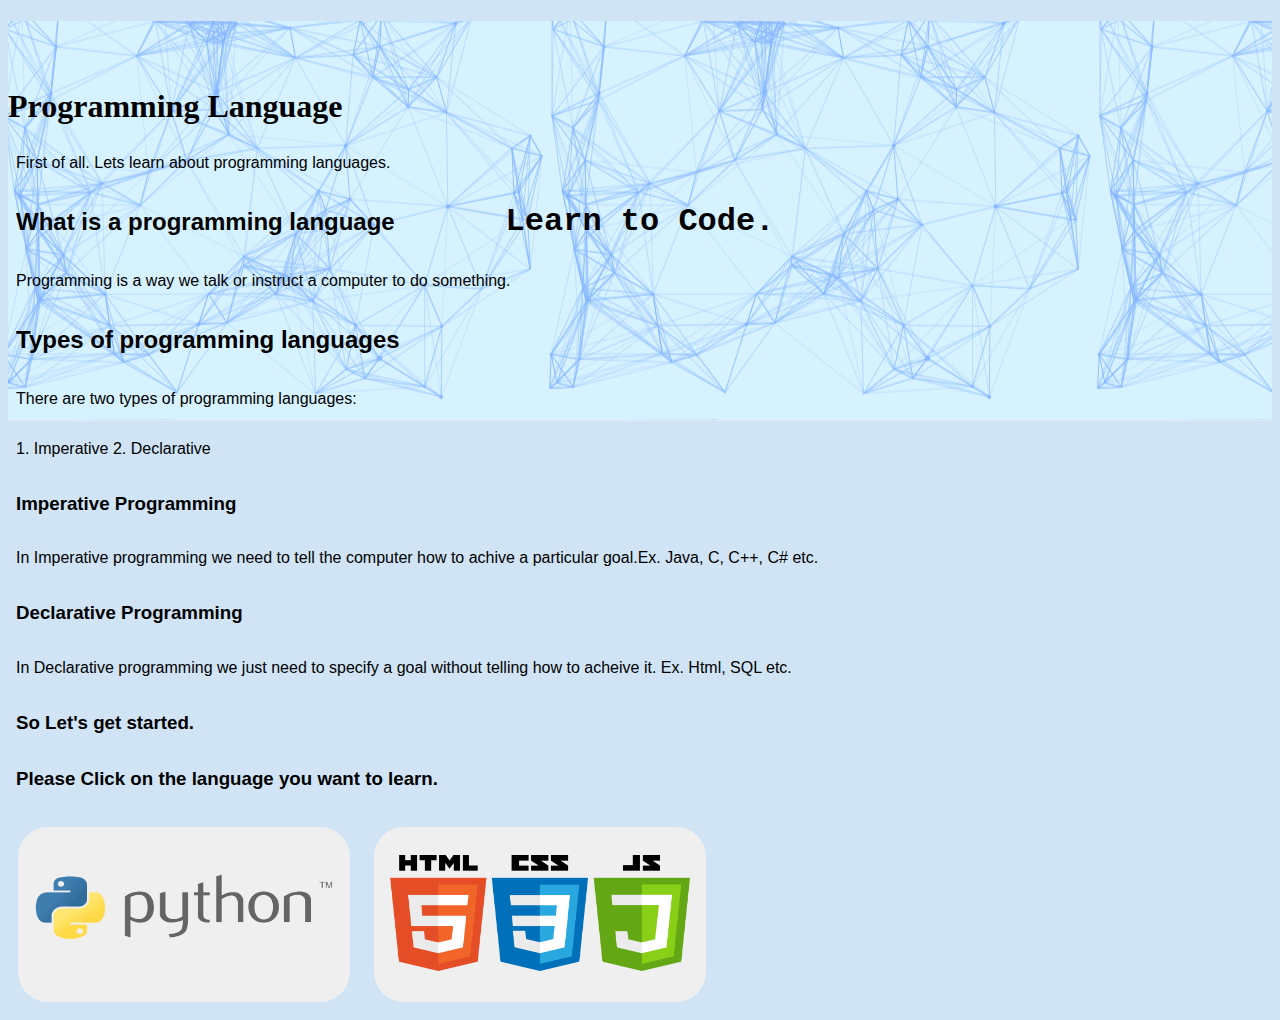
<file: index.html>
<!DOCTYPE html>
<html lang="en">
<head>
    
    <meta charset="UTF-8">
    <meta http-equiv="X-UA-Compatible" content="IE=edge">
    <meta name="viewport" content="width=device-width, initial-scale=1.0">
    <title>Learn to Code!</title>
    <link rel = "stylesheet" href="style.css">
    

</head>
<body class="body">
    <div class="container">
    <div class="heading">
    <h1 class="heading-txt">Learn to Code.</h1>
    </div>
    <div>
        <h1 class = "" id = "headingtext">Programming Language</h1>
    <p class="text1">First of all.
        Lets learn about programming languages.
    </p>
    <h2 class="text1">What is a programming language</h2>
    <p class="text1">Programming is a way we talk or instruct a computer to do something.</p>
    <h2 class="text1">Types of programming languages</h2>
    <p class="text1">There are two types of programming languages:</p>
    <p class="text1">1. Imperative               2. Declarative</p>
    <h3 class="text1">Imperative Programming</h3>
    <p class="text1">In Imperative programming we need to tell the computer how to achive a 
        particular goal.Ex. Java, C, C++, C# etc.
    </p>
    <h3 class="text1">Declarative Programming</h3>
    <p class="text1">In Declarative programming we just need to specify a goal without telling how to acheive it.
        Ex. Html, SQL etc.
    </p>
    <h3 class="text1">So Let's get started.</h3>
    <h3 class="text1">Please Click on the language you want to learn.</h3>
    <button class="a" id="img"><a href="py-page.html"><img src="Python-Logo.png" class="a" id="img" alt="Python-Logo"  width="300px" height="150px"></a></button>
    <button class="a" id = "img"> <a href="http://127.0.0.1:5500/web-dev.html"><img src="html-css-js-logo.png" id="img" class="a" alt="html-css-js-logo" width = '300px' height="150px"></a></button>
</div>
    </div>
    <script type = 'text/javascript'>
      
        var Name = "Not Known";
if(navigator.userAgent.indexOf("Win") != -1 ){
    Name = "Windows";
    
}
if(navigator.userAgent.indexOf("Mac") != -1) {
    Name = "Mac";
  
}
if(navigator.userAgent.indexOf("Linux") != -1) {
    Name = "Linux";

}
if(navigator.userAgent.indexOf("Android") != -1) {
    Name = "Android";
    
}
if(navigator.userAgent.indexOf("like Mac") != -1){
    Name = "IOS";
}

document.getElementById("headingtext").className += Name;

    </script>
</body>
</html>
</file>
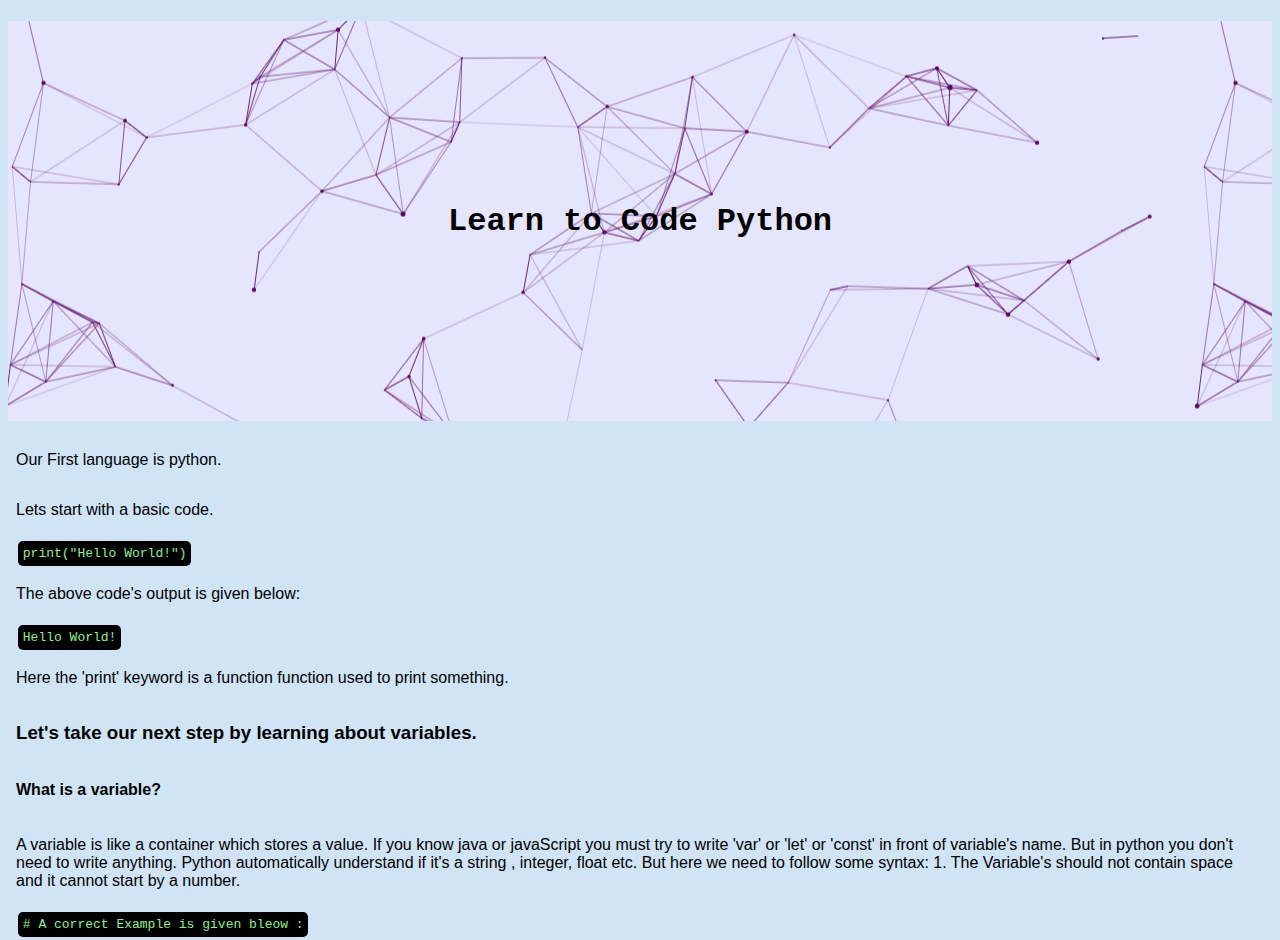
<file: py-page.html>
<!DOCTYPE html>
<html lang="en">
<head>
    <meta charset="UTF-8">
    <meta http-equiv="X-UA-Compatible" content="IE=edge">
    <meta name="viewport" content="width=device-width, initial-scale=1.0">
    <title>Python</title>
    <link rel="stylesheet" href="style-py-page.css">
</head>
<body class="body">
    <div>
        <h1 class="heading-txt-py-page">Learn to Code Python</h1>
        <p class="text1">Our First language is python.</p>
        <p class="text1">Lets start with a basic code.</p>
        <div class="coding">
        <code class = 'code'>print("Hello World!")</code>
        <p class="text1">The above code's output is given below: </p>
        <code class="code">Hello World!</code>
        <p class="text1">Here the 'print' keyword is a function function used to print something.</p>
        <h3 class="text1">Let's take our next step by learning about variables.</h3>
        <h4 class="text1">What is a variable?</h3>
        <p class="text1">A variable is like a container which stores a value.
            If you know java or javaScript you must try to write 'var' or 'let' or 'const' in front of 
            variable's name.
            But in python you don't need to write anything. Python automatically understand if it's a string ,
            integer, float etc. But here we need to follow some syntax:
            1. The Variable's should not contain space and it cannot start by a number.
           
        </p>
        <code class="code">
            # A correct Example is given bleow :           
        </code>
        
        </div>
</body>
</html>
</file>
<file: style.css>
.body{
    background-color: #D0E4F5;
}
.heading{
    width: 100%;
    height: 5vh;
}
.heading-txt{
    font-family:'Courier New', Courier, monospace;
    overflow: hidden;
    padding: 0rem;
    width: 100%;
    height: 400px;
    background: #E5E5FD url("cool-background.png") repeat-x fixed 0 0;
    display: flex;
    align-items: center;
    justify-content: center;
}
.heading-txt-oth{
    font-family:'Courier New', Courier, monospace;
    overflow: hidden;
    padding: 0.5rem; 
}
.code{
    background-color: #000000;
    color: lightgreen;
    overflow: hidden;
    padding: .3rem;
    border-radius: 5px;
    margin-left: 10px;
}
.Android{
    font-family:'Lucida Sans', 'Lucida Sans Regular', 'Lucida Grande', 'Lucida Sans Unicode', Geneva, Verdana, sans-serif;
    display: flex;
    padding: .5rem;
    margin-top: 110%;
    
    
}

.Windows{
    font-family:'Lucida Sans', 'Lucida Sans Regular', 'Lucida Grande', 'Lucida Sans Unicode', Geneva, Verdana, sans-serif;
    display: flex;
    padding: .5rem;
    margin-top: 30%;
    
    
}

.text1{
    font-family:'Lucida Sans', 'Lucida Sans Regular', 'Lucida Grande', 'Lucida Sans Unicode', Geneva, Verdana, sans-serif;

    padding: .5rem;

}

.a{
    margin: 10px;
    border: #000;
    border-width: 5px;
    border-radius: 30px;
}
</file>
<file: style-py-page.css>
.body{
    background-color: #D0E4F5;
}

.heading-txt-py-page{
    font-family:'Courier New', Courier, monospace;
    overflow: hidden;
    padding: 0rem;
    width: 100%;
    height: 400px;
    background: #D0E4F5 url("cool-background\ -py-page.png") repeat-x fixed 0 0;
    display: flex;
    align-items: center;
    justify-content: center;
}

.code{
    background-color: #000000;
    color: lightgreen;
    overflow: hidden;
    padding: .3rem;
    border-radius: 5px;
    margin-left: 10px;
}


.text1{
    font-family:'Lucida Sans', 'Lucida Sans Regular', 'Lucida Grande', 'Lucida Sans Unicode', Geneva, Verdana, sans-serif;

    padding: .5rem;

}

.a{
    margin: 10px;
    border: #000;
    border-width: 5px;
    border-radius: 30px;
}

.invi{
    opacity: 0;
}
</file>
